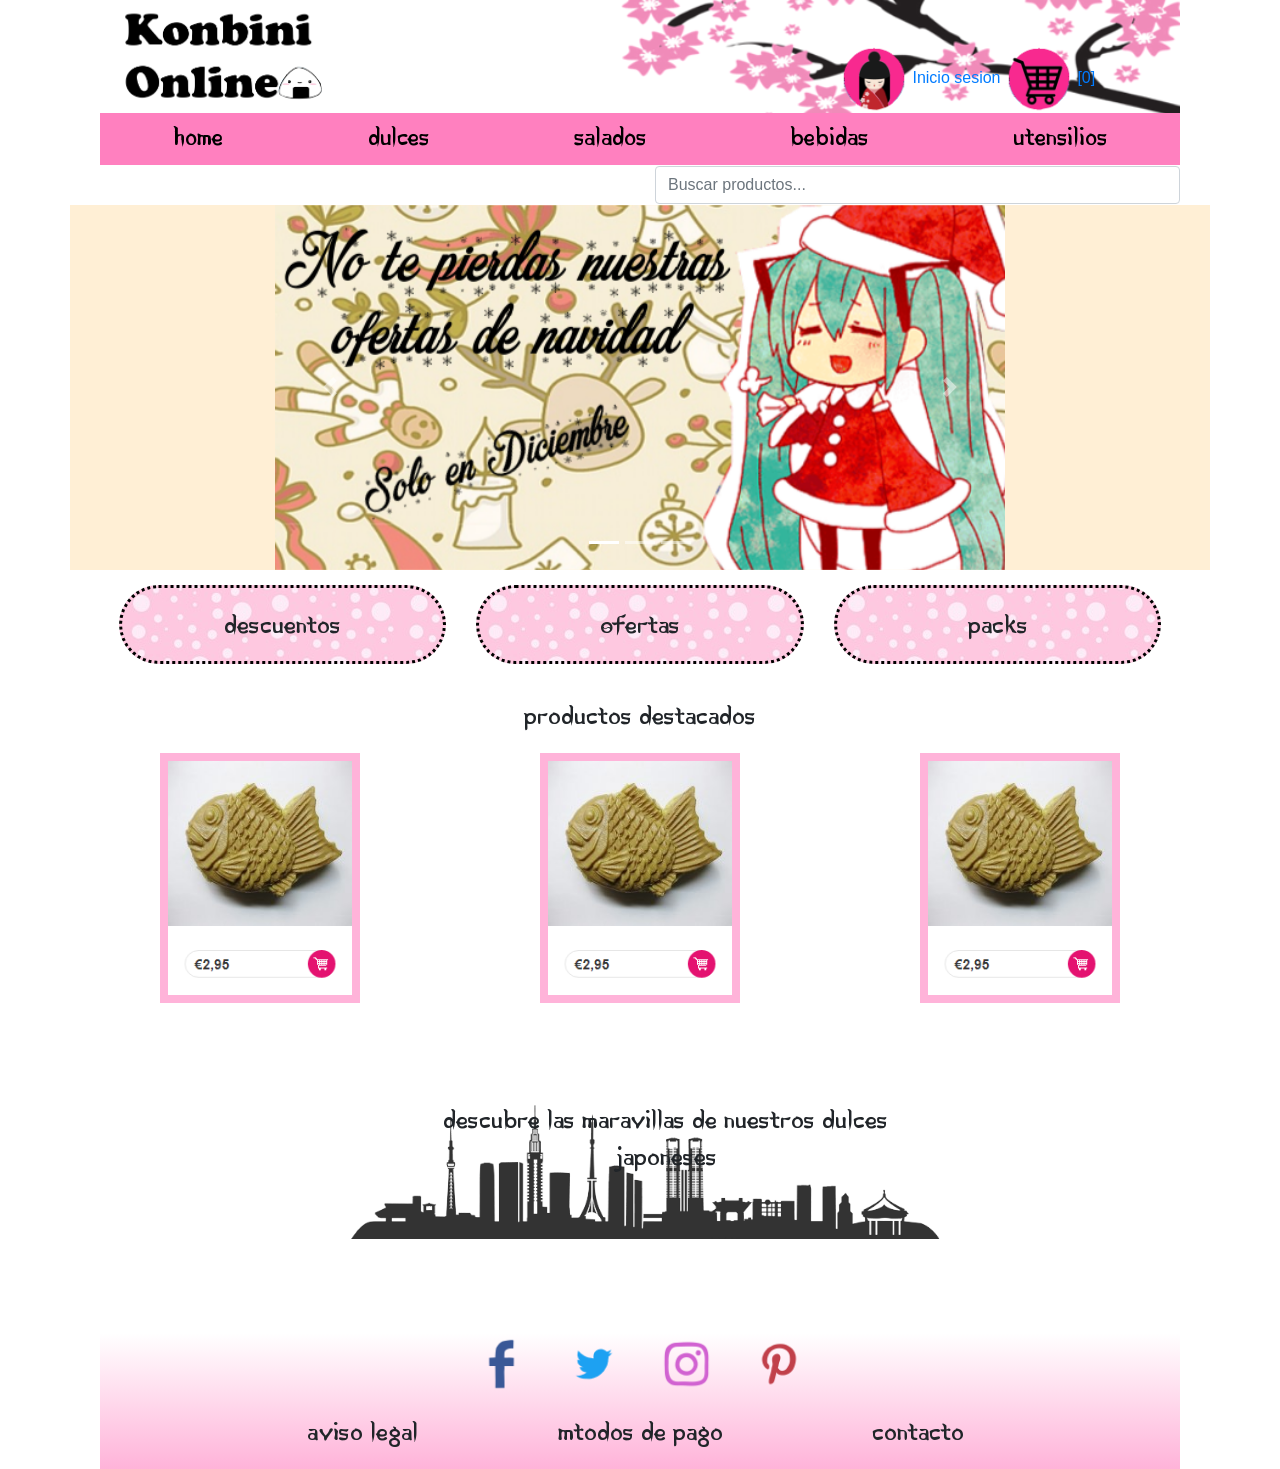
<file: index.html>
<!doctype html>
<html lang="en">
  <head>
    <!-- Required meta tags -->
    <meta charset="utf-8">
    <meta name="viewport" content="width=device-width, initial-scale=1, shrink-to-fit=no">

    <!-- Bootstrap CSS -->
    <link rel="stylesheet" href="css/bootstrap.css">
      <style>
          .borde{border: 1px solid;}
          .imagenes{width: 100%; }
      </style>
      <link rel="stylesheet" href="css/estilosSas.css"/>
      <link rel="stylesheet" href="css/font-awesome-4.7.0/css/font-awesome.min.css">
    <title>Konbini online</title>
  </head>
  
      
    <body>
        <div class="container ">
            <header class="container">
                <div class="row">
                    <div class="col-lg-3 col-md-5 col-5">
                        <img class="img-fluid" src="imagenes/logo.png" alt=""/>
                    </div>
                    <div class="col-lg-1 col-md-1 d-none d-md-block"><p></p></div>
                    <div class="col-lg-8 col-md-6 col-7">
                        <div class="fondoCabecera">
                            <div class="row justify-content-end opciones ">
                               <div class="col-lg-6 col-12">
                                   <img class="img-fluid" src="imagenes/iconos/logIn2.png" alt=""/>
                                   <a id="inicioSesion" href="login.html" onclick='cerrarSesion()'>Inicio sesion</a>
                                   <img class="img-fluid" src="imagenes/iconos/logoCarrito2.png" alt=""/>
                                   <a id="productos" href="#">[0]</a>
                               </div>
                            </div>
                        </div>
                    </div>
                </div>
            </header>
            <nav><!--https://getbootstrap.com/docs/4.0/components/navbar/-->
                <div class="espacioMenu col-lg-12 d-none d-md-block">
                    <ul class="nav nav-pills nav-fill">
                      <li class="nav-item">
                        <a class="nav-link" href="#">Home</a>
                      </li>
                      <li class="nav-item">
                        <a class="nav-link" href="dulces.html">Dulces</a>
                      </li>
                      <li class="nav-item">
                        <a class="nav-link" href="#">Salados</a>
                      </li>
                      <li class="nav-item">
                        <a class="nav-link" href="#">Bebidas</a>
                      </li>
                      <li class="nav-item">
                        <a class="nav-link" href="#">Utensilios</a>
                      </li>
                    </ul>
                </div>
            </nav>
            <div class="container">
                <div class="row justify-content-end buscador">
                    <div class="col-lg-6 d-block d-sm-none">
                        <div class="pos-f-t">
                          <div class="collapse" id="navbarToggleExternalContent">
                            <div class="bg-white p-4">
                              <nav class="espacioMenu nav flex-column">
                                  <li class="nav-item">
                                    <a class="nav-link" href="#">Home</a>
                                  </li>
                                  <li class="nav-item">
                                    <a class="nav-link" href="dulces.html">Dulces</a>
                                  </li>
                                  <li class="nav-item">
                                    <a class="nav-link" href="#">Salados</a>
                                  </li>
                                  <li class="nav-item">
                                    <a class="nav-link" href="#">Bebidas</a>
                                  </li>
                                  <li class="nav-item">
                                    <a class="nav-link" href="#">Utensilios</a>
                                  </li>
                                </nav>
                            </div>
                          </div>
                          <nav class="navbar navbar-white bg-white">
                            <button class="navbar-toggler" type="button" data-toggle="collapse" data-target="#navbarToggleExternalContent" aria-controls="navbarToggleExternalContent" aria-expanded="false" aria-label="Toggle navigation">
                              <i class="fa fa-bars"></i>
                            </button>
                          </nav>
                        </div>
                    </div>
                    <div class="col-lg-6">
                        <input type="search" class="form-control" id="search" placeholder="Buscar productos..."/>
                        <table class="table table-striped table-bordered table-hover busqueda" style="display: none">
                            <tbody>

                            </tbody>
                        </table>
                    </div>
                </div>
            </div>
            <!--<div class="container">
                <div class="row justify-content-end">
                    <form class="form-inline my-2 my-lg-0">
                      <input class="form-control mr-sm-2" id="buscador" type="search" placeholder="Buscar productos..." aria-label="Search">
                      <button class="btn btn-outline-success my-2 my-sm-0" type="submit">Search</button>
                    </form>
                    <div id="busqueda">
                </div>
                </div>-->
                
                <!--<div class="row justify-content-end">
                    <div class="col-lg-6">
                      <input type="text" id="myInput" onkeyup="myFunction()" placeholder="Search for names.." title="Type in a name">
                    
                </div>-->
            </div>
            <div class="container">
                <div class="row justify-content-center carrusel">
                    <div class="col-lg-8 col-md-10">
                        <div id="carouselExampleIndicators" class="carousel slide" data-ride="carousel">
                          <ol class="carousel-indicators">
                            <li data-target="#carouselExampleIndicators" data-slide-to="0" class="active"></li>
                            <li data-target="#carouselExampleIndicators" data-slide-to="1"></li>
                            <li data-target="#carouselExampleIndicators" data-slide-to="2"></li>
                          </ol>
                          <div class="carousel-inner">
                            <div class="carousel-item active">
                              <img class="d-block w-100" src="imagenes/navidad.png" alt="First slide">
                            </div>
                            <div class="carousel-item">
                              <img class="d-block w-100" src="imagenes/dulces.png" alt="Second slide">
                            </div>
                            <div class="carousel-item">
                              <img class="d-block w-100" src="imagenes/sakuraMochi.png" alt="Third slide">
                            </div>
                          </div>
                          <a class="carousel-control-prev" href="#carouselExampleIndicators" role="button" data-slide="prev">
                            <span class="carousel-control-prev-icon" aria-hidden="true"></span>
                            <span class="sr-only">Previous</span>
                          </a>
                          <a class="carousel-control-next" href="#carouselExampleIndicators" role="button" data-slide="next">
                            <span class="carousel-control-next-icon" aria-hidden="true"></span>
                            <span class="sr-only">Next</span>
                          </a>
                        </div>
                    </div>
                </div>
            </div>
            <div class="botonesOfertas">
                <div class="row">
                    <div class="col-lg-3 col-md-3 col-9 boton"><p>Descuentos</p></div>
                    <div class="col-lg-3 col-md-3 col-9 boton"><p>Ofertas</p></div>
                    <div class="col-lg-3 col-md-3 col-9 boton"><p>Packs</p></div>
                </div>
                
            </div>
            <div class="container">
                <div class="row">
                    <div class="col-lg-12 col-md-12 col-sm-12 col-12 contenedor">
                        <p>Productos destacados</p>
                        <div class="row justify-content-around">
                            <article class="caja">
                                <a href="descripcion.html">
                                <img class="img-fluid" src="imagenes/imagenes_modificadas/taiyaki.jpg" alt="" href="descripcion.html"/>
                                <img class="img-fluid" src="imagenes/iconos/precio.png" alt=""/></a>
                            </article>
                            <article class="caja">
                                <a href="descripcion.html">
                                <img class="img-fluid" src="imagenes/imagenes_modificadas/taiyaki.jpg" alt="" />
                                <img class="img-fluid" src="imagenes/iconos/precio.png" alt=""/></a>
                            </article>
                                <article class="caja">
                                 <a href="descripcion.html">   
                                <img class="img-fluid" src="imagenes/imagenes_modificadas/taiyaki.jpg" alt="" />
                                <img class="img-fluid" src="imagenes/iconos/precio.png" alt=""/></a>
                            </article>
                        </div>
                        <div class="d-none d-lg-block col-lg-8 offset-lg-2 seccion">
                            <div class="row">
                                <p>Descubre las maravillas de nuestros dulces japoneses</p>
                                <div class="imagen1">
                                    <img src="imagenes/donut.png"/>
                                </div>
                            </div>
                        </div>
                        
                    
            
            <footer class="col-lg-12">
                <div class="pie">
                    <div class="row justify-content-center">
                        <div class="col-lg-1 col-md-2 col-2">
                            <img class="img-fluid" src="imagenes/iconos/facebook.png" alt=""/>
                        </div>
                        <div class="col-lg-1 col-md-2 col-2">
                            <img class="img-fluid" src="imagenes/iconos/twitter.png" alt=""/>
                        </div>
                        <div class="col-lg-1 col-md-2 col-2">
                            <img class="img-fluid" src="imagenes/iconos/instagram.png" alt=""/>
                        </div>
                        <div class="col-lg-1 col-md-2 col-2">
                            <img class="img-fluid" src="imagenes/iconos/pintirest.png" alt=""/>
                        </div>
                    </div>
                    <div class="row justify-content-center">
                        <div class="col-lg-3 col-md-3 col-7">
                            <p>Aviso legal</p>
                        </div>
                        <div class="col-lg-3 col-md-3 col-7">
                            <p>métodos de pago</p>
                        </div>
                        <div class="col-lg-3 col-md-3 col-7">
                            <p>contacto</p>
                        </div>
                    </div>
                    
                </div>
            </footer>
        </div>
                </div>
            </div>

    <!-- Optional JavaScript -->
    <!-- jQuery first, then Popper.js, then Bootstrap JS -->
    <script src="https://code.jquery.com/jquery-3.2.1.slim.min.js" integrity="sha384-KJ3o2DKtIkvYIK3UENzmM7KCkRr/rE9/Qpg6aAZGJwFDMVNA/GpGFF93hXpG5KkN" crossorigin="anonymous"></script>
    <script src="https://cdnjs.cloudflare.com/ajax/libs/popper.js/1.12.9/umd/popper.min.js" integrity="sha384-ApNbgh9B+Y1QKtv3Rn7W3mgPxhU9K/ScQsAP7hUibX39j7fakFPskvXusvfa0b4Q" crossorigin="anonymous"></script>
    <script src="js/bootstrap.js"></script>
        <script type='text/javascript' src="js/jquery-3.2.1.js"></script>
        <script type="text/javascript" src="js/script.js"></script>
        <script type="text/javascript" src="js/animacionScroll.js"></script>
         <script type="text/javascript" src="js/buscador.js"></script>
        <script type="text/javascript" src="js/scriptormulario.js"></script>
  </body>
</html>
</file>
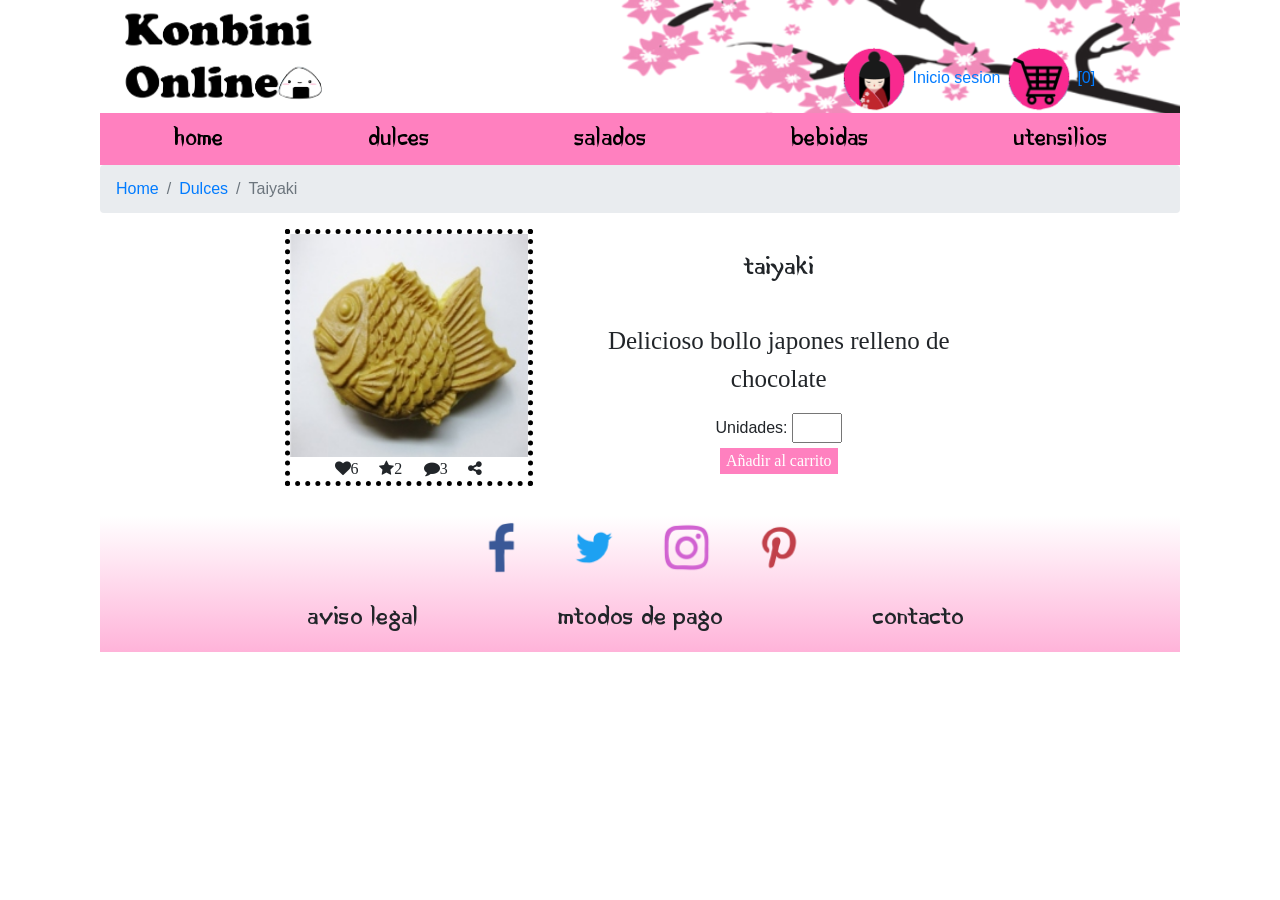
<file: descripcion.html>
<!doctype html>
<html lang="en">
  <head>
    <!-- Required meta tags -->
    <meta charset="utf-8">
    <meta name="viewport" content="width=device-width, initial-scale=1, shrink-to-fit=no">

    <!-- Bootstrap CSS -->
    <link rel="stylesheet" href="css/bootstrap.css">
      <link rel="stylesheet" href="css/estilosSas.css"/>
      <link rel="stylesheet" href="css/font-awesome-4.7.0/css/font-awesome.min.css">
    <title>Konbini online</title>
  </head>
  
      
    <body>
        <div class="container  ">
            <header class="container">
                <div class="row">
                    <div class="col-lg-3 col-md-5 col-5  ">
                        <img class="img-fluid" src="imagenes/logo.png" alt=""/>
                    </div>
                    <div class="  col-lg-1 col-md-1 d-none d-md-block"><p></p></div>
                    <div class="col-lg-8 col-md-6 col-7  ">
                        <div class="fondoCabecera">
                            <div class="row justify-content-end opciones ">
                               <div class="col-lg-6 col-12">
                                   <img class="img-fluid" src="imagenes/iconos/logIn2.png" alt=""/>
                                   <a id="inicioSesion" href="login.html" onclick='cerrarSesion()'>Inicio sesion</a>
                                   <img class="img-fluid" src="imagenes/iconos/logoCarrito2.png" alt=""/>
                                   <a id="productos" href="#">[0]</a>
                               </div>
                            </div>
                        </div>
                    </div>
                </div>
            </header>
            <nav>
                <div class="espacioMenu col-lg-12 d-none d-md-block">
                    <ul class="nav nav-pills nav-fill">
                      <li class="nav-item">
                        <a class="nav-link" href="index.html">Home</a>
                      </li>
                      <li class="nav-item">
                        <a class="nav-link" href="#">Dulces</a>
                      </li>
                      <li class="nav-item">
                        <a class="nav-link" href="#">Salados</a>
                      </li>
                      <li class="nav-item">
                        <a class="nav-link" href="#">Bebidas</a>
                      </li>
                      <li class="nav-item">
                        <a class="nav-link" href="#">Utensilios</a>
                      </li>
                    </ul>
                </div>
                <div class="col-lg-6 d-block d-sm-none">
                    <div class="pos-f-t">
                          <div class="collapse" id="navbarToggleExternalContent">
                            <div class="bg-white p-4">
                              <nav class="espacioMenu nav flex-column">
                                  <li class="nav-item">
                                    <a class="nav-link" href="#">Home</a>
                                  </li>
                                  <li class="nav-item">
                                    <a class="nav-link" href="dulces.html">Dulces</a>
                                  </li>
                                  <li class="nav-item">
                                    <a class="nav-link" href="#">Salados</a>
                                  </li>
                                  <li class="nav-item">
                                    <a class="nav-link" href="#">Bebidas</a>
                                  </li>
                                  <li class="nav-item">
                                    <a class="nav-link" href="#">Utensilios</a>
                                  </li>
                                </nav>
                            </div>
                          </div>
                          <nav class="navbar navbar-white bg-white">
                            <button class="navbar-toggler" type="button" data-toggle="collapse" data-target="#navbarToggleExternalContent" aria-controls="navbarToggleExternalContent" aria-expanded="false" aria-label="Toggle navigation">
                              <i class="fa fa-bars"></i>
                            </button>
                          </nav>
                        </div>
                </div>
            </nav>
            <div class="container">
                <nav aria-label="breadcrumb">
                  <ol class="breadcrumb">
                    <li class="breadcrumb-item"><a href="index.html">Home</a></li>
                    <li class="breadcrumb-item"><a href="">Dulces</a></li>
                    <li class="breadcrumb-item active" aria-current="page">Taiyaki</li>
                  </ol>
                </nav>
                <div class="row justify-content-center">
                    <div class="col-lg-3 col-md-5 col-sm-7 col-10">
                        <div class="imagenProducto justify-content-center">
                            <img src="imagenes/productos/taiyaki.jpg"/>
                            <div class="row justify-content-center">
                            <div class="col-lg-2 col-md-2 col-2 iconosImagen">
                                <i class="fa fa-heart img-fluid" onclick="likes()">6</i>
                            </div>
                            <div class="col-lg-2 col-md-2 col-2 iconosImagen">
                                <i class="fa fa-star img-fluid" aria-hidden="true" onclick="favorito()">2</i>
                            </div>
                            <div class="col-lg-2 col-md-2 col-2 iconosImagen">
                                <i class="fa fa-comment img-fluid" aria-hidden="true">3</i>
                            </div>
                            <div class="col-lg-2 col-md-2 col-2 iconosImagen">
                                <i class="fa fa-share-alt img-fluid" aria-hidden="true"></i>
                            </div>
                            </div>
                        </div>
                    </div>
                    <div class="col-lg-5 col-md-6  ">
                        <div class="row">
                        <div class="col-lg-12 comprar">
                            <p>Taiyaki</p>
                        </div>
                        <div class="col-lg-12 comprar">
                            <p class="des">Delicioso bollo japones relleno de chocolate</p>
                        </div>
                            <div class="col-lg-12 comprar">
                            <form>
                                <label>Unidades:</label>
                                <input type="number" class="unidades" style="width: 50px">
                            </form>
                        </div>
                        <div class="col-lg-12 comprar">
                            <input type="submit" id="enviar" value="Añadir al carrito"/>
                        </div>
                        </div>
                    </div>
                </div>
            </div>
            <footer class="col-lg-12">
                <div class="pie">
                    <div class="row justify-content-center">
                        <div class="col-lg-1 col-md-2 col-2">
                            <img class="img-fluid" src="imagenes/iconos/facebook.png" alt=""/>
                        </div>
                        <div class="col-lg-1 col-md-2 col-2">
                            <img class="img-fluid" src="imagenes/iconos/twitter.png" alt=""/>
                        </div>
                        <div class="col-lg-1 col-md-2 col-2">
                            <img class="img-fluid" src="imagenes/iconos/instagram.png" alt=""/>
                        </div>
                        <div class="col-lg-1 col-md-2 col-2">
                            <img class="img-fluid" src="imagenes/iconos/pintirest.png" alt=""/>
                        </div>
                    </div>
                    <div class="row justify-content-center">
                        <div class="col-lg-3 col-md-3 col-7">
                            <p>Aviso legal</p>
                        </div>
                        <div class="col-lg-3 col-md-3 col-7">
                            <p>métodos de pago</p>
                        </div>
                        <div class="col-lg-3 col-md-3 col-7">
                            <p>contacto</p>
                        </div>
                    </div>
                    
                </div>
            </footer>
        </div> 

    <!-- Optional JavaScript -->
    <!-- jQuery first, then Popper.js, then Bootstrap JS -->
    <script src="https://code.jquery.com/jquery-3.2.1.slim.min.js" integrity="sha384-KJ3o2DKtIkvYIK3UENzmM7KCkRr/rE9/Qpg6aAZGJwFDMVNA/GpGFF93hXpG5KkN" crossorigin="anonymous"></script>
    <script src="https://cdnjs.cloudflare.com/ajax/libs/popper.js/1.12.9/umd/popper.min.js" integrity="sha384-ApNbgh9B+Y1QKtv3Rn7W3mgPxhU9K/ScQsAP7hUibX39j7fakFPskvXusvfa0b4Q" crossorigin="anonymous"></script>
    <script src="js/bootstrap.js"></script>
        <script type='text/javascript' src="js/jquery-3.2.1.js"></script>
        <script type="text/javascript" src="js/script.js"></script>
        <script type="text/javascript" src="js/animacionScroll.js"></script>
  </body>
</html>
</file>
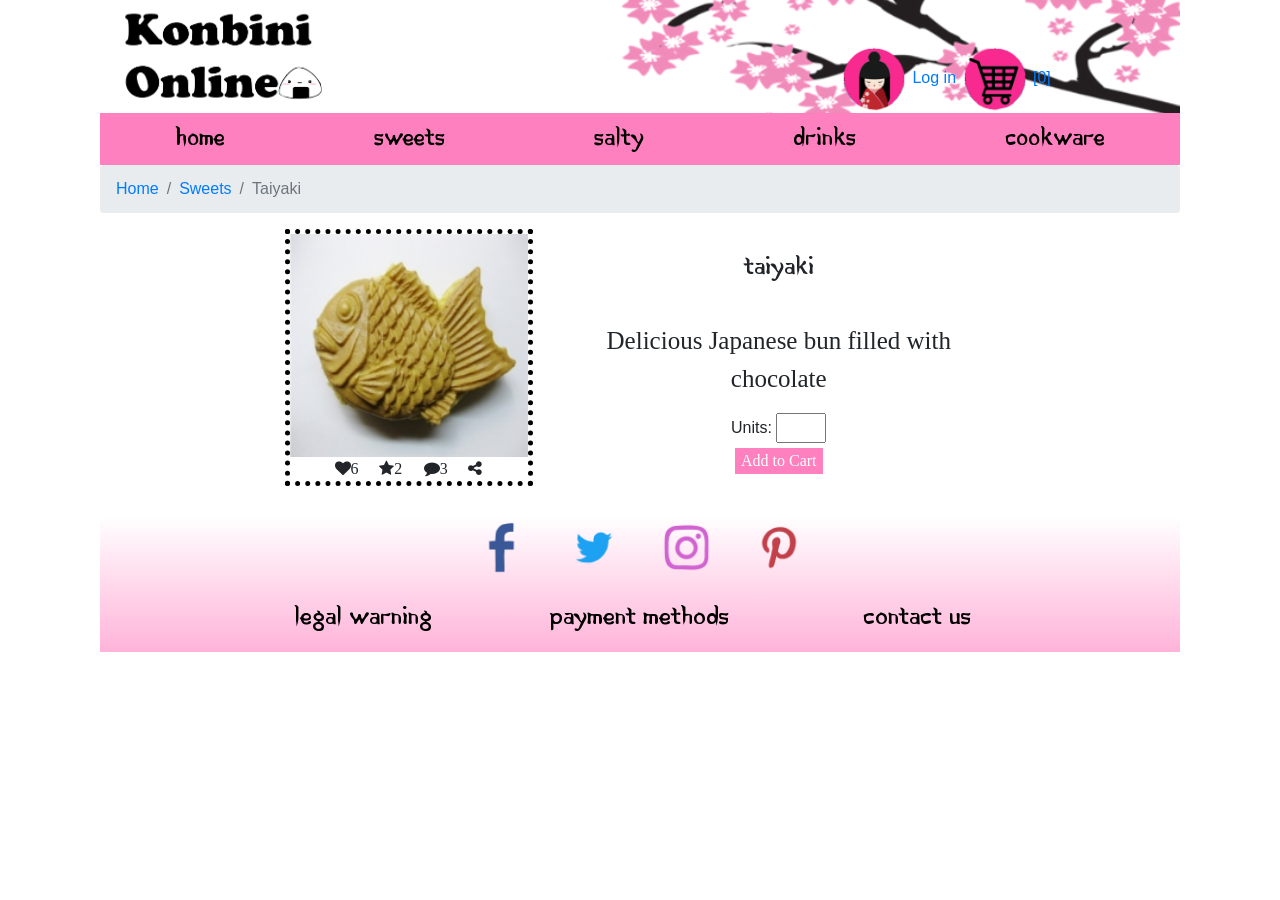
<file: description.html>
<!doctype html>
<html lang="en">
  <head>
    <!-- Required meta tags -->
    <meta charset="utf-8">
    <meta name="viewport" content="width=device-width, initial-scale=1, shrink-to-fit=no">

    <!-- Bootstrap CSS -->
    <link rel="stylesheet" href="css/bootstrap.css">
      <link rel="stylesheet" href="css/estilosSas.css"/>
      <link rel="stylesheet" href="css/font-awesome-4.7.0/css/font-awesome.min.css">
    <title>Konbini online</title>
  </head>
  
      
    <body>
        <div class="container  ">
            <header class="container">
                <div class="row">
                    <div class="col-lg-3 col-md-5 col-5  ">
                        <img class="img-fluid" src="imagenes/logo.png" alt=""/>
                    </div>
                    <div class="  col-lg-1 col-md-1 d-none d-md-block"><p></p></div>
                    <div class="col-lg-8 col-md-6 col-7  ">
                        <div class="fondoCabecera">
                            <div class="row justify-content-end opciones ">
                               <div class="col-lg-6 col-12">
                                   <img class="img-fluid" src="imagenes/iconos/logIn2.png" alt=""/>
                                   <a id="inicioSesion" href="login.html" onclick='cerrarSesion()'>Log in</a>
                                   <img class="img-fluid" src="imagenes/iconos/logoCarrito2.png" alt=""/>
                                   <a id="productos" href="#">[0]</a>
                               </div>
                            </div>
                        </div>
                    </div>
                </div>
            </header>
            <nav>
                <div class="espacioMenu col-lg-12 d-none d-md-block">
                    <ul class="nav nav-pills nav-fill">
                      <li class="nav-item">
                        <a class="nav-link" href="index.html">Home</a>
                      </li>
                      <li class="nav-item">
                        <a class="nav-link" href="#">Sweets</a>
                      </li>
                      <li class="nav-item">
                        <a class="nav-link" href="#">Salty</a>
                      </li>
                      <li class="nav-item">
                        <a class="nav-link" href="#">Drinks</a>
                      </li>
                      <li class="nav-item">
                        <a class="nav-link" href="#">Cookware</a>
                      </li>
                    </ul>
                </div>
                <div class="col-lg-6 d-block d-sm-none">
                    <div class="pos-f-t">
                          <div class="collapse" id="navbarToggleExternalContent">
                            <div class="bg-white p-4">
                              <nav class="espacioMenu nav flex-column">
                                  <li class="nav-item">
                                    <a class="nav-link" href="#">Home</a>
                                  </li>
                                  <li class="nav-item">
                                    <a class="nav-link" href="dulces.html">Sweets</a>
                                  </li>
                                  <li class="nav-item">
                                    <a class="nav-link" href="#">Salty</a>
                                  </li>
                                  <li class="nav-item">
                                    <a class="nav-link" href="#">Drinks</a>
                                  </li>
                                  <li class="nav-item">
                                    <a class="nav-link" href="#">Cookware</a>
                                  </li>
                                </nav>
                            </div>
                          </div>
                          <nav class="navbar navbar-white bg-white">
                            <button class="navbar-toggler" type="button" data-toggle="collapse" data-target="#navbarToggleExternalContent" aria-controls="navbarToggleExternalContent" aria-expanded="false" aria-label="Toggle navigation">
                              <i class="fa fa-bars"></i>
                            </button>
                          </nav>
                        </div>
                </div>
            </nav>
            <div class="container">
                <nav aria-label="breadcrumb">
                  <ol class="breadcrumb">
                    <li class="breadcrumb-item"><a href="index.html">Home</a></li>
                    <li class="breadcrumb-item"><a href="">Sweets</a></li>
                    <li class="breadcrumb-item active" aria-current="page">Taiyaki</li>
                  </ol>
                </nav>
                <div class="row justify-content-center">
                    <div class="col-lg-3 col-md-5 col-sm-7 col-10">
                        <div class="imagenProducto justify-content-center">
                            <img src="imagenes/productos/taiyaki.jpg"/>
                            <div class="row justify-content-center">
                            <div class="col-lg-2 col-md-2 col-2 iconosImagen">
                                <i class="fa fa-heart img-fluid" onclick="likes()">6</i>
                            </div>
                            <div class="col-lg-2 col-md-2 col-2 iconosImagen">
                                <i class="fa fa-star img-fluid" aria-hidden="true" onclick="favorito()">2</i>
                            </div>
                            <div class="col-lg-2 col-md-2 col-2 iconosImagen">
                                <i class="fa fa-comment img-fluid" aria-hidden="true">3</i>
                            </div>
                            <div class="col-lg-2 col-md-2 col-2 iconosImagen">
                                <i class="fa fa-share-alt img-fluid" aria-hidden="true"></i>
                            </div>
                            </div>
                        </div>
                    </div>
                    <div class="col-lg-5 col-md-6  ">
                        <div class="row">
                        <div class="col-lg-12 comprar">
                            <p>Taiyaki</p>
                        </div>
                        <div class="col-lg-12 comprar">
                            <p class="des">Delicious Japanese bun filled with chocolate</p>
                        </div>
                            <div class="col-lg-12 comprar">
                            <form>
                                <label>Units:</label>
                                <input type="number" class="unidades" style="width: 50px">
                            </form>
                        </div>
                        <div class="col-lg-12 comprar">
                            <input type="submit" id="enviar" value="Add to Cart"/>
                        </div>
                        </div>
                    </div>
                </div>
            </div>
            <footer class="col-lg-12">
                <div class="pie">
                    <div class="row justify-content-center">
                        <div class="col-lg-1 col-md-2 col-2">
                            <a href="#"><img class="img-fluid" src="imagenes/iconos/facebook.png" alt="icono facebook"/></a>
                        </div>
                        <div class="col-lg-1 col-md-2 col-2">
                            <a href="#"><img class="img-fluid" src="imagenes/iconos/twitter.png" alt="icono twitter"/></a>
                        </div>
                        <div class="col-lg-1 col-md-2 col-2">
                            <a href="#"><img class="img-fluid" src="imagenes/iconos/instagram.png" alt="icono instagram"/></a>
                        </div>
                        <div class="col-lg-1 col-md-2 col-2">
                            <a href="#"><img class="img-fluid" src="imagenes/iconos/pintirest.png" alt="icono pintirest"/></a>
                        </div>
                    </div>
                    <div class="row justify-content-center">
                        <div class="col-lg-3 col-md-3 col-7">
                            <a href="#" style="color: black; text-decoration: none"><p>legal warning</p></a>
                        </div>
                        <div class="col-lg-3 col-md-3 col-7">
                            <a href="#" style="color: black; text-decoration: none"><p>payment methods</p></a>
                        </div>
                        <div class="col-lg-3 col-md-3 col-7">
                            <a href="#" style="color: black; text-decoration: none"><p>contact us</p></a>
                        </div>
                    </div>
                    
                </div>
            </footer>
        </div> 

    <!-- Optional JavaScript -->
    <!-- jQuery first, then Popper.js, then Bootstrap JS -->
    <script src="https://code.jquery.com/jquery-3.2.1.slim.min.js" integrity="sha384-KJ3o2DKtIkvYIK3UENzmM7KCkRr/rE9/Qpg6aAZGJwFDMVNA/GpGFF93hXpG5KkN" crossorigin="anonymous"></script>
    <script src="https://cdnjs.cloudflare.com/ajax/libs/popper.js/1.12.9/umd/popper.min.js" integrity="sha384-ApNbgh9B+Y1QKtv3Rn7W3mgPxhU9K/ScQsAP7hUibX39j7fakFPskvXusvfa0b4Q" crossorigin="anonymous"></script>
    <script src="js/bootstrap.js"></script>
        <script type='text/javascript' src="js/jquery-3.2.1.js"></script>
        <script type="text/javascript" src="js/script.js"></script>
        <script type="text/javascript" src="js/animacionScroll.js"></script>
  </body>
</html>
</file>
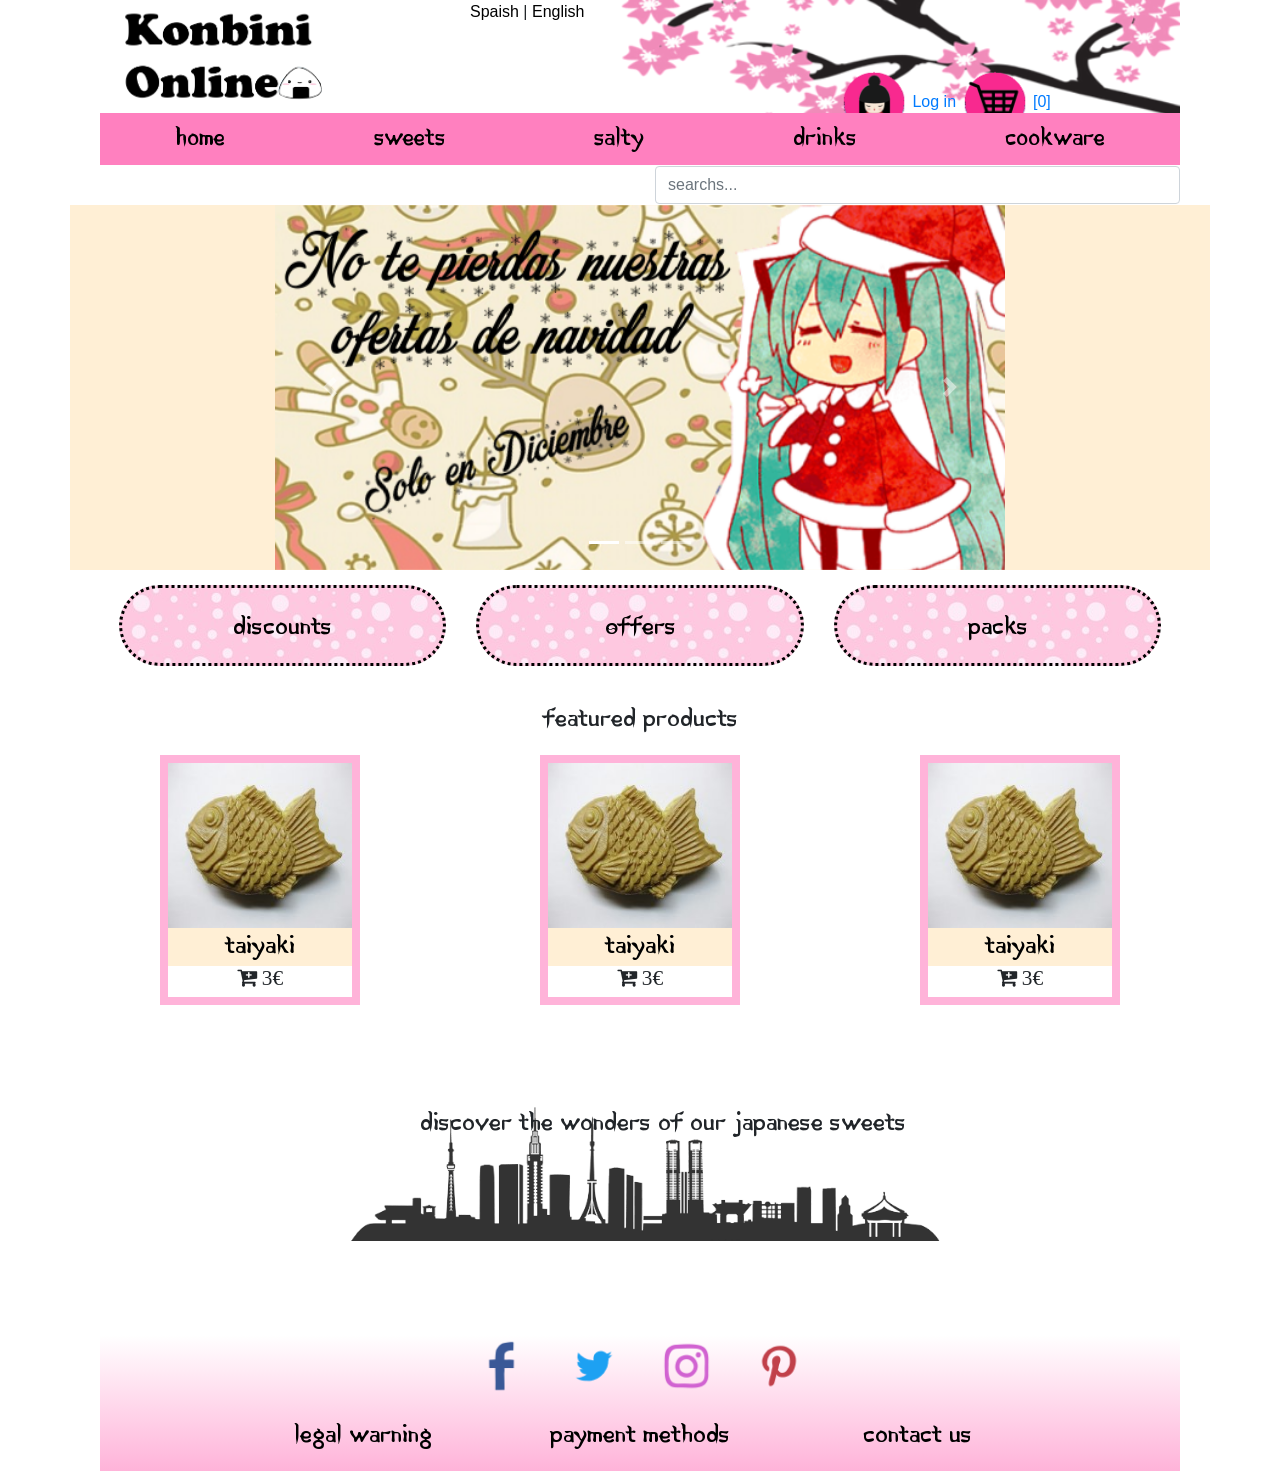
<file: ingles.html>
<!doctype html>
<html lang="en">
  <head>
    <!-- Required meta tags -->
    <meta charset="utf-8">
    <meta name="viewport" content="width=device-width, initial-scale=1, shrink-to-fit=no">

    <!-- Bootstrap CSS -->
    <link rel="stylesheet" href="css/bootstrap.css">
      <style>
          .borde{border: 1px solid;}
          .imagenes{width: 100%; }
      </style>
      <link rel="stylesheet" href="css/estilosSas.css"/>
      <link rel="stylesheet" href="css/font-awesome-4.7.0/css/font-awesome.min.css">
    <title>Konbini online</title>
  </head>
  
      
    <body>
        <div class="container ">
            <header class="container">
                <div class="row">
                    <div class="col-lg-3 col-md-5 col-5">
                        <img class="img-fluid" src="imagenes/logo.png" alt="Logo"/>
                    </div>
                    <div class="col-lg-1 col-md-1 d-none d-md-block"></div>
                    <div class="col-lg-8 col-md-6 col-7">
                        <div class="fondoCabecera">
                            <a href="index.html" style="color: black; ">Spaish</a> | <a href="ingles.html" style="color: black; ">English</a>
                            <div class="row justify-content-end opciones ">
                               <div class="col-lg-6 col-12">
                                   <img class="img-fluid" src="imagenes/iconos/logIn2.png" alt="icono inicio sesion"/>
                                   <a id="inicioSesion" href="login.html" onclick='cerrarSesion()'>Log in</a>
                                   <img class="img-fluid" src="imagenes/iconos/logoCarrito2.png" alt="icono carrito"/>
                                   <a id="productos" href="#">[0]</a>
                               </div>
                            </div>
                        </div>
                    </div>
                </div>
            </header>
            <nav><!--https://getbootstrap.com/docs/4.0/components/navbar/-->
                <div class="espacioMenu col-lg-12 d-none d-md-block">
                    <ul class="nav nav-pills nav-fill">
                      <li class="nav-item">
                        <a class="nav-link" href="#">Home</a>
                      </li>
                      <li class="nav-item">
                        <a class="nav-link" href="#">Sweets</a>
                      </li>
                      <li class="nav-item">
                        <a class="nav-link" href="#">Salty</a>
                      </li>
                      <li class="nav-item">
                        <a class="nav-link" href="#">Drinks</a>
                      </li>
                      <li class="nav-item">
                        <a class="nav-link" href="#">Cookware</a>
                      </li>
                    </ul>
                </div>
            </nav>
            <div class="container">
                <div class="row justify-content-end buscador">
                    <div class="col-lg-6 d-block d-sm-none">
                        <div class="pos-f-t">
                          <div class="collapse" id="navbarToggleExternalContent">
                            <div class="bg-white p-4">
                              <nav class="espacioMenu nav flex-column">
                                  <li class="nav-item">
                                    <a class="nav-link" href="#">Home</a>
                                  </li>
                                  <li class="nav-item">
                                    <a class="nav-link" href="#">Sweets</a>
                                  </li>
                                  <li class="nav-item">
                                    <a class="nav-link" href="#">Salty</a>
                                  </li>
                                  <li class="nav-item">
                                    <a class="nav-link" href="#">Drinks</a>
                                  </li>
                                  <li class="nav-item">
                                    <a class="nav-link" href="#">Cookware</a>
                                  </li>
                                </nav>
                            </div>
                          </div>
                          <nav class="navbar navbar-white bg-white">
                            <button class="navbar-toggler" type="button" data-toggle="collapse" data-target="#navbarToggleExternalContent" aria-controls="navbarToggleExternalContent" aria-expanded="false" aria-label="Toggle navigation">
                              <i class="fa fa-bars"></i>
                            </button>
                          </nav>
                        </div>
                    </div>
                    <div class="col-lg-6">
                        <input type="search" class="form-control" id="search" placeholder="searchs..."/>
                        <table class="table table-striped table-bordered table-hover busqueda" style="display: none">
                            <tbody>

                            </tbody>
                        </table>
                    </div>
                </div>
            </div>
            </div>
            <div class="container">
                <div class="row justify-content-center carrusel">
                    <div class="col-lg-8 col-md-10">
                        <div id="carouselExampleIndicators" class="carousel slide" data-ride="carousel">
                          <ol class="carousel-indicators">
                            <li data-target="#carouselExampleIndicators" data-slide-to="0" class="active"></li>
                            <li data-target="#carouselExampleIndicators" data-slide-to="1"></li>
                            <li data-target="#carouselExampleIndicators" data-slide-to="2"></li>
                          </ol>
                          <div class="carousel-inner">
                            <div class="carousel-item active">
                              <img class="d-block w-100" src="imagenes/navidad.png" alt="first slide">
                            </div>
                            <div class="carousel-item">
                              <img class="d-block w-100" src="imagenes/dulces.png" alt="second slide">
                            </div>
                            <div class="carousel-item">
                              <img class="d-block w-100" src="imagenes/sakuraMochi.png" alt="third slide">
                            </div>
                          </div>
                          <a class="carousel-control-prev" href="#carouselExampleIndicators" role="button" data-slide="prev">
                            <span class="carousel-control-prev-icon" aria-hidden="true"></span>
                            <span class="sr-only">Previous</span>
                          </a>
                          <a class="carousel-control-next" href="#carouselExampleIndicators" role="button" data-slide="next">
                            <span class="carousel-control-next-icon" aria-hidden="true"></span>
                            <span class="sr-only">Next</span>
                          </a>
                        </div>
                    </div>
                </div>
            </div>
            <div class="botonesOfertas">
                <div class="row">
                    <button class="col-lg-3 col-md-3 col-9 boton"><p>Discounts</p></button>
                    <button class="col-lg-3 col-md-3 col-9 boton"><p>Offers</p></button>
                    <button class="col-lg-3 col-md-3 col-9 boton"><p>Packs</p></button>
                </div>
                
            </div>
            <div class="container">
                <div class="row">
                    <div class="col-lg-12 col-md-12 col-sm-12 col-12 contenedor">
                        <p>Featured Products</p>
                        <div class="row justify-content-around">
                            <article class="caja">
                                <a href="description.html" style="text-decoration: none">
                                <img class="img-fluid" src="imagenes/imagenes_modificadas/taiyaki.jpg" alt="producto taiyaki" href="description.html"/>
                                <p style="margin: 0; background-color: papayawhip; color: black;">Taiyaki</p></a>
                                <i class="fa fa-cart-plus fa-lg"> 3€</i>
                                <!--<img class="img-fluid" src="imagenes/iconos/precio.png" alt="precio"/>-->
                            </article>
                            <article class="caja">
                                <a href="description.html" style="text-decoration: none">
                                <img class="img-fluid" src="imagenes/imagenes_modificadas/taiyaki.jpg" alt="producto taiyaki" href="description.html"/>
                                <p style="margin: 0; background-color: papayawhip; color: black;">Taiyaki</p></a>
                                <i class="fa fa-cart-plus fa-lg"> 3€</i>
                                <!--<img class="img-fluid" src="imagenes/iconos/precio.png" alt="precio"/>-->
                            </article>
                            <article class="caja">
                                <a href="description.html" style="text-decoration: none">
                                <img class="img-fluid" src="imagenes/imagenes_modificadas/taiyaki.jpg" alt="producto taiyaki" href="description.html"/>
                                <p style="margin: 0; background-color: papayawhip; color: black;">Taiyaki</p></a>
                                <i class="fa fa-cart-plus fa-lg"> 3€</i>
                                <!--<img class="img-fluid" src="imagenes/iconos/precio.png" alt="precio"/>-->
                            </article>
                        </div>
                        <div class="d-none d-lg-block col-lg-8 offset-lg-2 seccion">
                            <div class="row">
                                <p>Discover the wonders of our Japanese sweets</p>
                                <div class="imagen1">
                                    <img src="imagenes/donut.png" alt="imagen donut" />
                                </div>
                            </div>
                        </div>
                        
                    
            
            <footer class="col-lg-12">
                <div class="pie">
                    <div class="row justify-content-center">
                        <div class="col-lg-1 col-md-2 col-2">
                            <a href="#"><img class="img-fluid" src="imagenes/iconos/facebook.png" alt="icono facebook"/></a>
                        </div>
                        <div class="col-lg-1 col-md-2 col-2">
                            <a href="#"><img class="img-fluid" src="imagenes/iconos/twitter.png" alt="icono twitter"/></a>
                        </div>
                        <div class="col-lg-1 col-md-2 col-2">
                            <a href="#"><img class="img-fluid" src="imagenes/iconos/instagram.png" alt="icono instagram"/></a>
                        </div>
                        <div class="col-lg-1 col-md-2 col-2">
                            <a href="#"><img class="img-fluid" src="imagenes/iconos/pintirest.png" alt="icono pintirest"/></a>
                        </div>
                    </div>
                    <div class="row justify-content-center">
                        <div class="col-lg-3 col-md-3 col-7">
                            <a href="#" style="color: black; text-decoration: none"><p>legal warning</p></a>
                        </div>
                        <div class="col-lg-3 col-md-3 col-7">
                            <a href="#" style="color: black; text-decoration: none"><p>payment methods</p></a>
                        </div>
                        <div class="col-lg-3 col-md-3 col-7">
                            <a href="#" style="color: black; text-decoration: none"><p>contact us</p></a>
                        </div>
                    </div>
                    
                </div>
            </footer>
        </div>
                </div>
            </div>

    <!-- Optional JavaScript -->
    <!-- jQuery first, then Popper.js, then Bootstrap JS -->
    <script src="https://code.jquery.com/jquery-3.2.1.slim.min.js" integrity="sha384-KJ3o2DKtIkvYIK3UENzmM7KCkRr/rE9/Qpg6aAZGJwFDMVNA/GpGFF93hXpG5KkN" crossorigin="anonymous"></script>
    <script src="https://cdnjs.cloudflare.com/ajax/libs/popper.js/1.12.9/umd/popper.min.js" integrity="sha384-ApNbgh9B+Y1QKtv3Rn7W3mgPxhU9K/ScQsAP7hUibX39j7fakFPskvXusvfa0b4Q" crossorigin="anonymous"></script>
    <script src="js/bootstrap.js"></script>
        <script type='text/javascript' src="js/jquery-3.2.1.js"></script>
        <script type="text/javascript" src="js/script.js"></script>
        <script type="text/javascript" src="js/animacionScroll.js"></script>
         <script type="text/javascript" src="js/buscador.js"></script>
        <script type="text/javascript" src="js/scriptormulario.js"></script>
  </body>
</html>
</file>
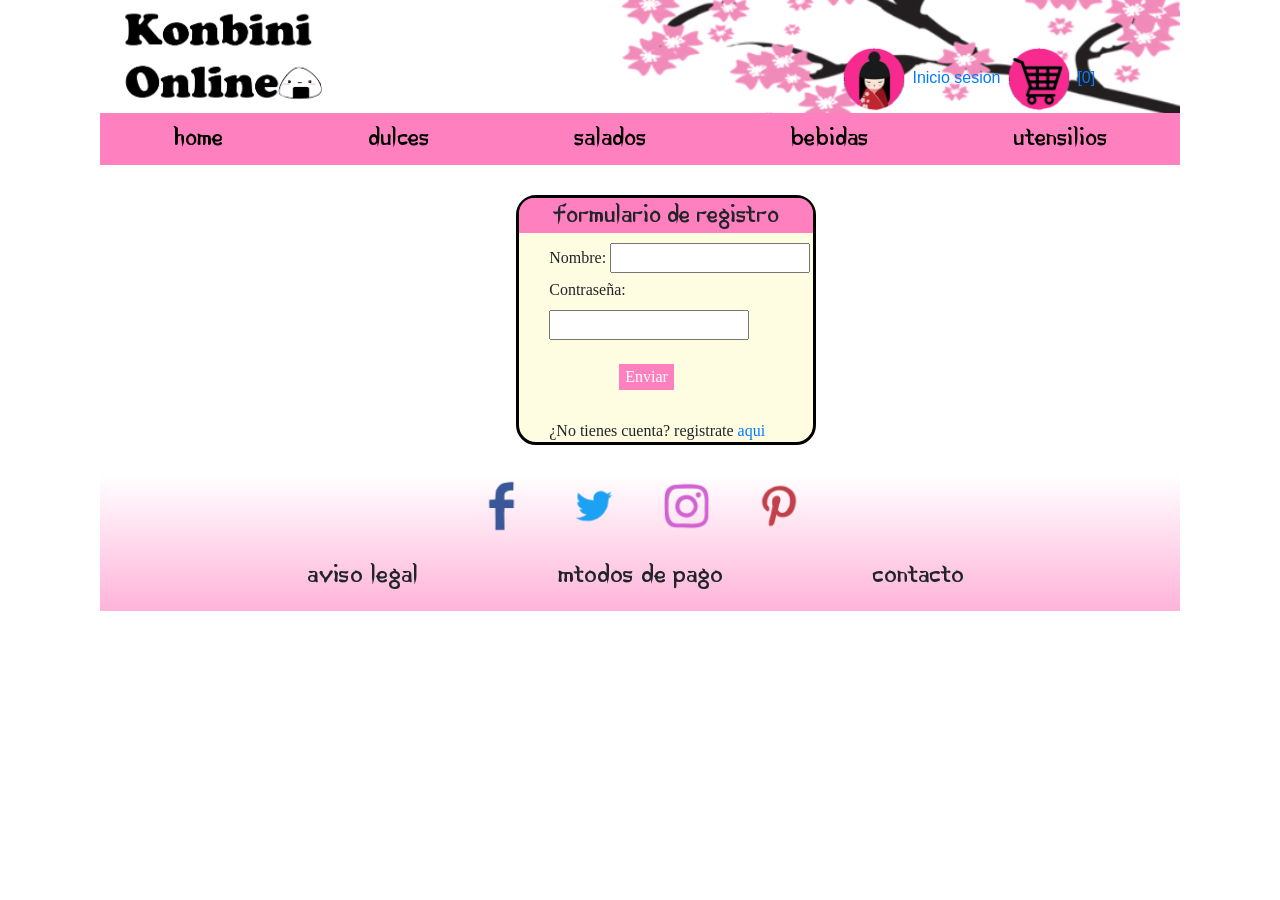
<file: login.html>
<!doctype html>
<html lang="en">
  <head>
    <!-- Required meta tags -->
    <meta charset="utf-8">
    <meta name="viewport" content="width=device-width, initial-scale=1, shrink-to-fit=no">

    <!-- Bootstrap CSS -->
    <link rel="stylesheet" href="css/bootstrap.css">
      <style>
          .borde{border: 1px solid;}
          .imagenes{width: 100%; }
      </style>
      <link rel="stylesheet" href="css/estilosSas.css"/>
      <link rel="stylesheet" href="css/font-awesome-4.7.0/css/font-awesome.min.css">
    <title>Konbini online</title>
  </head>
    <body>
        <div class="container ">
            <header class="container">
                <div class="row">
                    <div class="col-lg-3 col-md-5 col-5">
                        <img class="img-fluid" src="imagenes/logo.png" alt=""/>
                    </div>
                    <div class="col-lg-1 col-md-1 d-none d-md-block"><p></p></div>
                    <div class="col-lg-8 col-md-6 col-7">
                        <div class="fondoCabecera">
                            <div class="row justify-content-end opciones ">
                               <div class="col-lg-6 col-12">
                                   <img class="img-fluid" src="imagenes/iconos/logIn2.png" alt=""/>
                                   <a id="inicioSesion" href="login.html" onclick='cerrarSesion()'>Inicio sesion</a>
                                   <img class="img-fluid" src="imagenes/iconos/logoCarrito2.png" alt=""/>
                                   <a id="productos" href="#">[0]</a>
                               </div>
                            </div>
                        </div>
                    </div>
                </div>
            </header>
            <nav><!--https://getbootstrap.com/docs/4.0/components/navbar/-->
                <div class="espacioMenu col-lg-12 d-none d-md-block">
                    <ul class="nav nav-pills nav-fill">
                      <li class="nav-item">
                        <a class="nav-link" href="index.html">Home</a>
                      </li>
                      <li class="nav-item">
                        <a class="nav-link" href="#">Dulces</a>
                      </li>
                      <li class="nav-item">
                        <a class="nav-link" href="#">Salados</a>
                      </li>
                      <li class="nav-item">
                        <a class="nav-link" href="#">Bebidas</a>
                      </li>
                      <li class="nav-item">
                        <a class="nav-link" href="#">Utensilios</a>
                      </li>
                    </ul>
                </div>
            </nav>
            <div class="container">
                <div class="row justify-content-center">
                    <div class="col-lg-3 col-md-5 col-sm-7 col-10">
                        <div class="formularioSesion">
                        <div class="cabeceraFormulario">Formulario de registro</div>
                        <form class="formInicio"
                              method="post" action='#'  onsubmit="return confirmaCookie()" >
                            <label for="nombre2">Nombre: </label>
                            <input type="text" id="nombre2"/>
                            <br>
                            <label for="pass">Contrase&ntilde;a: </label>
                            <input type="password" id="pass"/>
                            <br><br>
                            <input type="submit" id="enviar" value="Enviar"/>
                            <br><br>
                             <a>¿No tienes cuenta? registrate</a> <a  href="registro.html">aqui</a>
                        </form>
                    </div>
                    </div>
                </div>
            </div>
            <footer class="col-lg-12">
                <div class="pie">
                    <div class="row justify-content-center">
                        <div class="col-lg-1 col-md-2 col-2">
                            <img class="img-fluid" src="imagenes/iconos/facebook.png" alt=""/>
                        </div>
                        <div class="col-lg-1 col-md-2 col-2">
                            <img class="img-fluid" src="imagenes/iconos/twitter.png" alt=""/>
                        </div>
                        <div class="col-lg-1 col-md-2 col-2">
                            <img class="img-fluid" src="imagenes/iconos/instagram.png" alt=""/>
                        </div>
                        <div class="col-lg-1 col-md-2 col-2">
                            <img class="img-fluid" src="imagenes/iconos/pintirest.png" alt=""/>
                        </div>
                    </div>
                    <div class="row justify-content-center">
                        <div class="col-lg-3 col-md-3 col-7">
                            <p>Aviso legal</p>
                        </div>
                        <div class="col-lg-3 col-md-3 col-7">
                            <p>métodos de pago</p>
                        </div>
                        <div class="col-lg-3 col-md-3 col-7">
                            <p>contacto</p>
                        </div>
                    </div>
                    
                </div>
            </footer>
     </div>

    <!-- Optional JavaScript -->
    <!-- jQuery first, then Popper.js, then Bootstrap JS -->
    <script src="https://code.jquery.com/jquery-3.2.1.slim.min.js" integrity="sha384-KJ3o2DKtIkvYIK3UENzmM7KCkRr/rE9/Qpg6aAZGJwFDMVNA/GpGFF93hXpG5KkN" crossorigin="anonymous"></script>
    <script src="https://cdnjs.cloudflare.com/ajax/libs/popper.js/1.12.9/umd/popper.min.js" integrity="sha384-ApNbgh9B+Y1QKtv3Rn7W3mgPxhU9K/ScQsAP7hUibX39j7fakFPskvXusvfa0b4Q" crossorigin="anonymous"></script>
    <script src="js/bootstrap.js"></script>
        <script type='text/javascript' src="js/jquery-3.2.1.js"></script><script type="text/javascript" src="js/scriptormulario.js"></script>
        <script type="text/javascript" src="js/cifradoContrasenia.js"></script>
  </body>
</html>
</file>
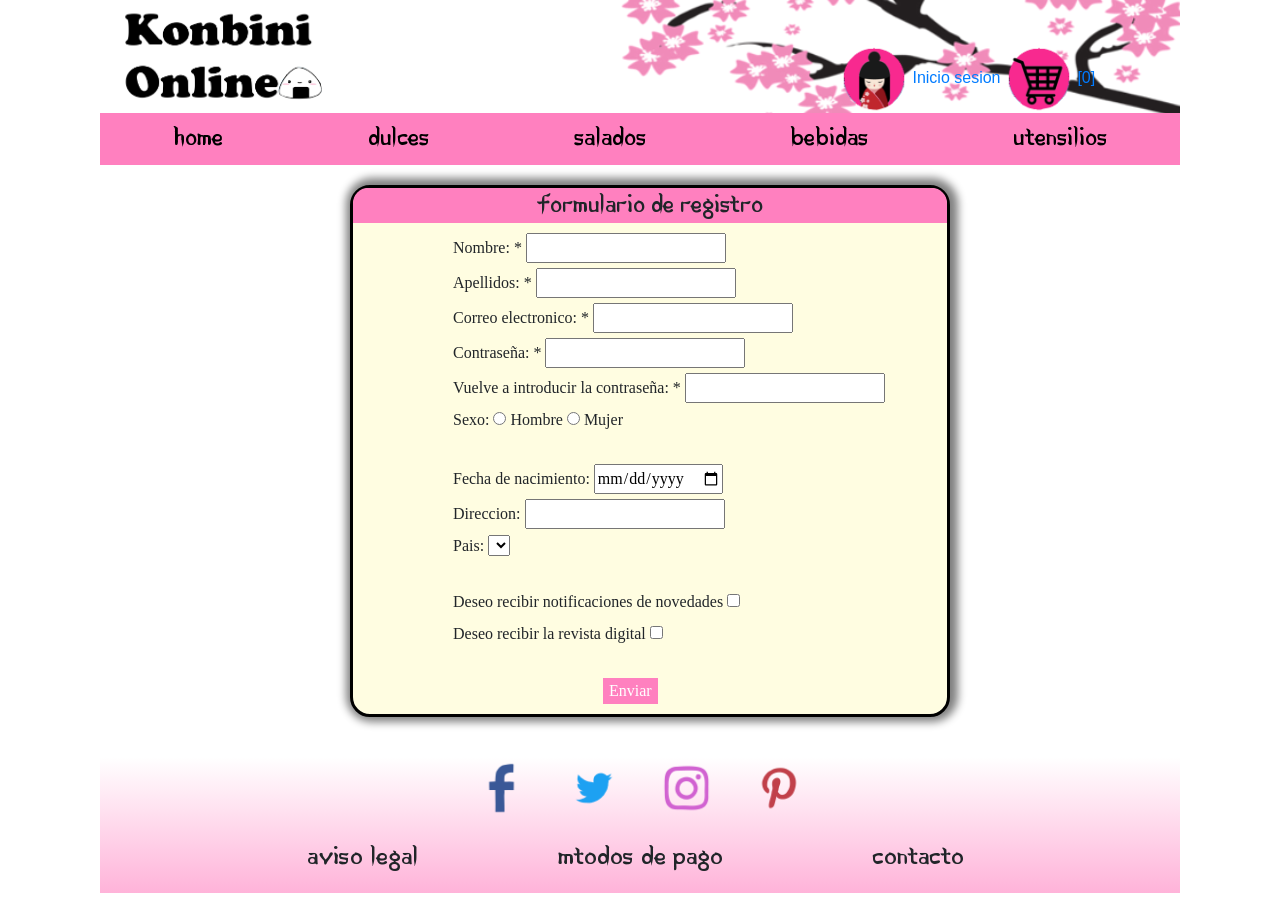
<file: registro.html>
<!doctype html>
<html lang="en">
  <head>
    <!-- Required meta tags -->
    <meta charset="utf-8">
    <meta name="viewport" content="width=device-width, initial-scale=1, shrink-to-fit=no">

    <!-- Bootstrap CSS -->
    <link rel="stylesheet" href="css/bootstrap.css">
      <link rel="stylesheet" href="css/estilosSas.css"/>
      <link rel="stylesheet" href="css/font-awesome-4.7.0/css/font-awesome.min.css">
    <title>Konbini online</title>
  </head>
    <body onload="campoPaises()">
        <div class="container ">
            <header class="container">
                <div class="row">
                    <div class="col-lg-3 col-md-5 col-5">
                        <img class="img-fluid" src="imagenes/logo.png" alt=""/>
                    </div>
                    <div class="col-lg-1 col-md-1 d-none d-md-block"><p></p></div>
                    <div class="col-lg-8 col-md-6 col-7">
                        <div class="fondoCabecera">
                            <div class="row justify-content-end opciones ">
                               <div class="col-lg-6 col-12">
                                   <img class="img-fluid" src="imagenes/iconos/logIn2.png" alt=""/>
                                   <a id="inicioSesion" href="login.html" onclick='cerrarSesion()'>Inicio sesion</a>
                                   <img class="img-fluid" src="imagenes/iconos/logoCarrito2.png" alt=""/>
                                   <a id="productos" href="#">[0]</a>
                               </div>
                            </div>
                        </div>
                    </div>
                </div>
            </header>
            <nav><!--https://getbootstrap.com/docs/4.0/components/navbar/-->
                <div class="espacioMenu col-lg-12 d-none d-md-block">
                    <ul class="nav nav-pills nav-fill">
                      <li class="nav-item">
                        <a class="nav-link" href="index.html">Home</a>
                      </li>
                      <li class="nav-item">
                        <a class="nav-link" href="#">Dulces</a>
                      </li>
                      <li class="nav-item">
                        <a class="nav-link" href="#">Salados</a>
                      </li>
                      <li class="nav-item">
                        <a class="nav-link" href="#">Bebidas</a>
                      </li>
                      <li class="nav-item">
                        <a class="nav-link" href="#">Utensilios</a>
                      </li>
                    </ul>
                </div>
            </nav>
            <div class="container">
                <div class="row justify-content-center">
                    <div class="col-lg-12 col-md-5 col-sm-7 col-10">
                       <div class="formulario ">
                        <div class="cabeceraFormulario">Formulario de registro</div>
                        <form class="formularioRegistro" 
                              method="post"  onsubmit="validaformulario()" name="formularioR">
                            <label for="nombre">Nombre: *</label>
                            <input type="text" id="nombre" required />
                            <br>
                            <label for="apellidos">Apellidos: *</label>
                            <input type="text" id="apellidos" required/>
                            <br>
                            <label for="correo">Correo electronico: *</label>
                            <input type="email" id="correo"/>
                            <br>
                            <label for="contrasenia">Contrase&ntilde;a: *</label>
                            <input type="password" id="contrasenia"/>
                            <br>
                            <label for="confirmacion">Vuelve a introducir la contrase&ntilde;a: *</label>
                            <input type="password" id="confirmacion"/>
                            <br>
                            <label for="sexo">Sexo:</label>
                            <input type="radio" name="sexo" value="hombre"> Hombre
                            <input type="radio" name="sexo" value="mujer"> Mujer<br>
                            <br>
                            <label for="nacimiento">Fecha de nacimiento:</label>
                            <input type="date" id="nacimiento"/>
                            <br>
                            <label for="direccion">Direccion:</label>
                            <input type="text" id="direccion" oninput="muestraCampo();"/>
                            <br>
                            <label for="pais">Pais:</label>
                            <select name="pais" id="pais">
                            
                            </select>
                            <br>
                            <div id="Campotarjeta" style="display:none;">
                                <label for="tarjeta" >Numero de tarjeta de credito:  </label>
                                <input type="text" id="tarjeta"/><br>
                            </div>
                            <br>
                            <label for="novedades"> Deseo recibir notificaciones de novedades </label>
                            <input type="checkbox" name="novedades" value="si"><br>
                            <label for="revista">Deseo recibir la revista digital</label>
                            <input type="checkbox" name="revista" value="si"><br><br>
                            <input type="submit" id="enviar" value="Enviar"/>
                        </form>
                    </div>
                    </div>
                </div>
            </div>
            <footer class="col-lg-12">
                <div class="pie">
                    <div class="row justify-content-center">
                        <div class="col-lg-1 col-md-2 col-2">
                            <img class="img-fluid" src="imagenes/iconos/facebook.png" alt=""/>
                        </div>
                        <div class="col-lg-1 col-md-2 col-2">
                            <img class="img-fluid" src="imagenes/iconos/twitter.png" alt=""/>
                        </div>
                        <div class="col-lg-1 col-md-2 col-2">
                            <img class="img-fluid" src="imagenes/iconos/instagram.png" alt=""/>
                        </div>
                        <div class="col-lg-1 col-md-2 col-2">
                            <img class="img-fluid" src="imagenes/iconos/pintirest.png" alt=""/>
                        </div>
                    </div>
                    <div class="row justify-content-center">
                        <div class="col-lg-3 col-md-3 col-7">
                            <p>Aviso legal</p>
                        </div>
                        <div class="col-lg-3 col-md-3 col-7">
                            <p>métodos de pago</p>
                        </div>
                        <div class="col-lg-3 col-md-3 col-7">
                            <p>contacto</p>
                        </div>
                    </div>
                    
                </div>
            </footer>
     </div>

    <!-- Optional JavaScript -->
    <!-- jQuery first, then Popper.js, then Bootstrap JS -->
    <script src="https://code.jquery.com/jquery-3.2.1.slim.min.js" integrity="sha384-KJ3o2DKtIkvYIK3UENzmM7KCkRr/rE9/Qpg6aAZGJwFDMVNA/GpGFF93hXpG5KkN" crossorigin="anonymous"></script>
    <script src="https://cdnjs.cloudflare.com/ajax/libs/popper.js/1.12.9/umd/popper.min.js" integrity="sha384-ApNbgh9B+Y1QKtv3Rn7W3mgPxhU9K/ScQsAP7hUibX39j7fakFPskvXusvfa0b4Q" crossorigin="anonymous"></script>
    <script src="js/bootstrap.js"></script>
        <script type='text/javascript' src="js/jquery-3.2.1.js"></script><script type="text/javascript" src="js/scriptormulario.js"></script>
        <script type="text/javascript" src="js/cifradoContrasenia.js"></script>
  </body>
</html>
</file>
<file: css/estilosSas.css>
@font-face{font-family:fuente;src:url("../tipografias/Korean_Calligraphy.ttf")}.fondoCabecera{height:100%;background-image:url(../imagenes/prueba.png);background-repeat:no-repeat;background-size:100% auto}.opciones{height:100%;align-items:flex-end}.opciones img{width:20%}.buscador{margin-top:1px;margin-bottom:1px}.form-control:focus{color:#495057;background-color:#fff;border-color:white;outline:0;box-shadow:0 0 0 0.1rem grey}.busqueda{position:absolute;z-index:99;background-color:white}.hamburguesa{background-color:white}.espacioMenu{justify-content:center;font-family:fuente}.espacioMenu li{background-color:#ff80bf}.espacioMenu a{font-size:150%;color:black}.espacioMenu li:hover{background-color:#ffb3d9}.navbar-white .navbar-toggler{background-color:white;border-color:pink}.bg-white{background-color:#ff80bf !important}.carrusel{background-color:papayawhip}.botonesOfertas .row{justify-content:center}.boton{justify-content:center;background-image:url(../imagenes/fondo1.jpg);margin:15px;border:3px dotted black;border-radius:200px}.boton:hover{box-shadow:3px 3px 3px 1px grey;cursor:pointer}.boton:active{box-shadow:3px 3px 3px 1px grey inset}.contenedor{height:600px;text-align:center;display:table}.contenedor .caja{height:250px;width:200px;border:8px solid #ffb3d9}.caja{width:300px;height:200px}.descripcion{margin:auto;color:#000;height:100%;height:200px;background:#fff;transition:opacity .4s linear;position:absolute;top:0;right:0;left:0;opacity:0}.descripcion:hover{opacity:.75}.descripcion p{font-family:Calibri;font-size:200%;margin:0}.descripcion a{color:black;text-decoration:none;cursor:pointer}.descripcion .tit{margin-top:0;font-family:fuente}.fa-heart:hover{color:red}.fa-star:hover{color:yellow}.fa-comment:hover{color:grey}.seccion{height:300px;background-image:url(../imagenes/skyline.png);background-repeat:no-repeat;background-size:100% auto}.seccion p{position:absolute;margin:100px;margin-left:150px;animation-name:none;animation-duration:4s;font-size:auto}@keyframes example2{0%{color:white}25%{color:white}100%{color:black}}.imagen1{opacity:0;-moz-transition:all 1.5s linear;-webkit-transition:all 1.5s linear;-o-transition:all 1.5s linear;transition:all 1.5s linear;-moz-transform:translate3d(-200px, 0px, 0px);-webkit-transform:translate3d(-200px, 0px, 0px);-o-transform:translate(-200px, 0px);-ms-transform:translate(-200px, 0px);transform:translate3d(-200px, 0px, 0px)}.imagen1.in-view{opacity:1;-moz-transform:translate3d(690px, 0px, 0px);-webkit-transform:translate3d(690px, 0px, 0px);-o-transform:translate(690px, 0px);-ms-transform:translate(690px, 0px);transform:translate3d(690px, 0px, 0px)}.imagen1{margin:0% 1.5% 3% 1.5%;padding:15px}@keyframes example{0%{-webkit-transform:rotate(0deg);-moz-transform:rotate(0deg);-o-transform:rotate(0deg);-ms-transform:rotate(0deg)}100%{-webkit-transform:rotate(360deg);-moz-transform:rotate(360deg);-o-transform:rotate(360deg);-ms-transform:rotate(360deg)}}.imagen1 img{animation-name:none;animation-duration:3s}.pie{margin-top:30px;background:-webkit-linear-gradient(#fff, #ffb3d9);background:-o-linear-gradient(#fff, #ffb3d9);background:-moz-linear-gradient(#fff, #ffb3d9);background:linear-gradient(#fff, #ffb3d9)}.icons{text-align:left;display:table;margin:0 auto}.iconos{float:left;padding:15px;height:50px;width:50px}.icons p{float:left;padding:10px;font-family:fuente;font-size:20px}.imagenProducto{display:flex;flex-direction:column;border:5px dotted black}.imagenProducto img{width:auto}.comprar{display:flex;justify-content:center}.des{font-family:Calibri}#enviar{font-family:Calibri;color:white;background:#ff80bf;border:0px;margin-bottom:5px}.iconosImagen{width:100%}.unidades{width:10px}.formulario{margin-left:250px;margin-top:20px;margin-bottom:10px;width:600px;background-color:#FFFDE1;font-family:calibri;border:3px solid black;box-shadow:2px -1px 8px 6px grey;border-radius:20px}.formularioSesion{margin-top:30px;height:250px;width:300px;background-color:#FFFDE1;font-family:calibri;border:3px solid black;border-radius:20px}.cabeceraFormulario{height:35px;text-align:center;font-family:fuente;font-size:150%;background-color:#ff80bf;border-radius:15px 15px 0px 0px}.formularioRegistro{margin-top:10px;margin-left:100px}.formInicio{margin-top:10px;margin-left:30px}.formInicio #enviar{margin-left:70px}.formulario #enviar{margin-left:150px;margin-bottom:10px}p{text-align:center;font-size:25px;margin-top:20px;font-family:fuente}.borde{border:1px solid}
</file>
